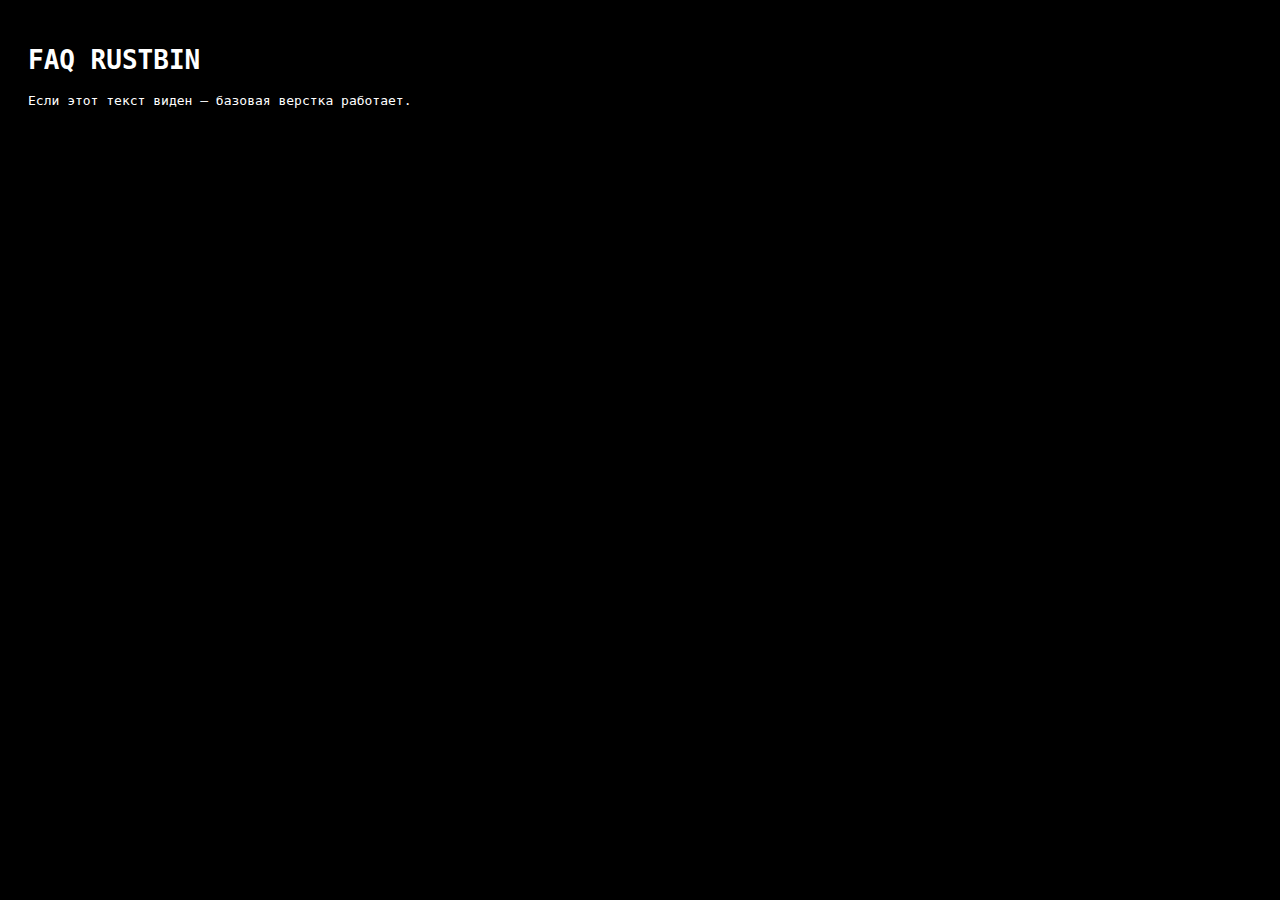
<file: faq.html>
<!DOCTYPE html>
<html lang="en">
<head>
  <meta charset="UTF-8" />
  <title>FAQ Test</title>
  <style>
    body {
      background: black;
      color: white;
      font-family: monospace;
      padding: 20px;
    }
  </style>
</head>
<body>
  <h1>FAQ RUSTBIN</h1>
  <p>Если этот текст виден — базовая верстка работает.</p>
</body>
</html>
</file>
